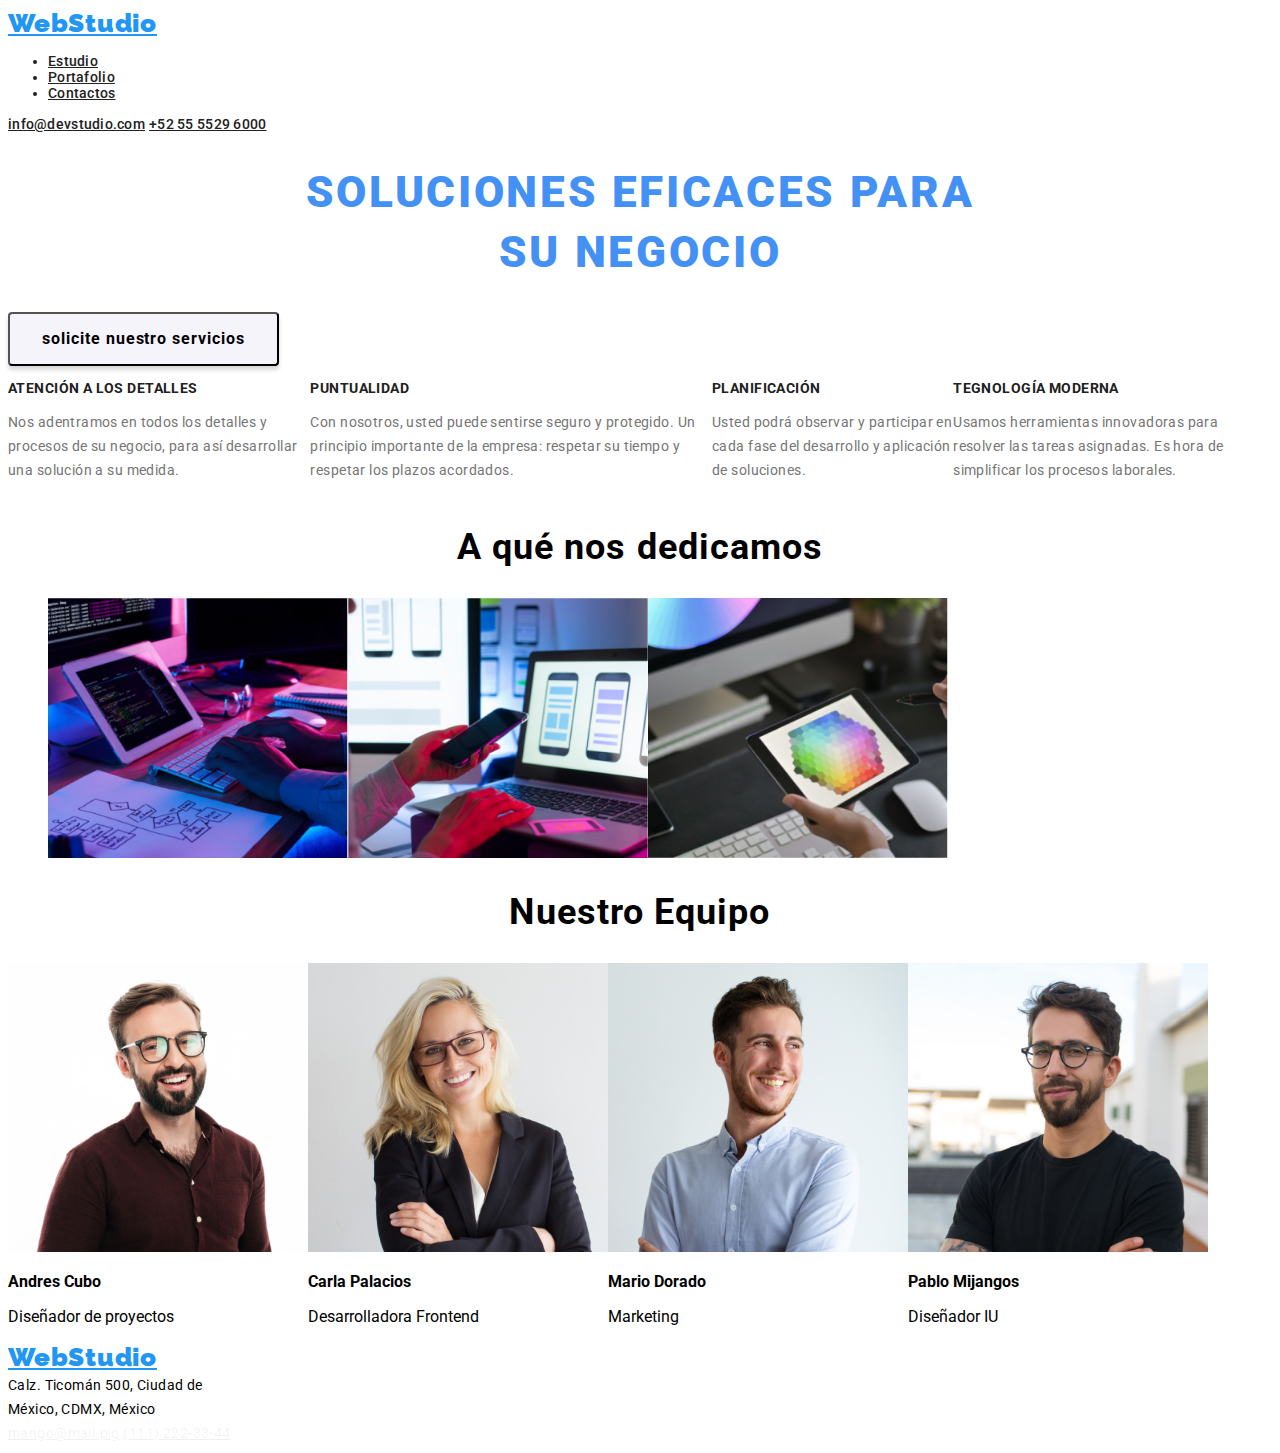
<file: index.html>
<!DOCTYPE html>
<html lang="es">
  <head>
    <title>index</title>
    <link rel="stylesheet" href="./styles/styles.css" />
    <link rel="preconnect" href="https://fonts.googleapis.com" />
    <link rel="preconnect" href="https://fonts.gstatic.com" crossorigin />
    <link
      href="https://fonts.googleapis.com/css2?family=Raleway:wght@700&family=Roboto:wght@400;500;700;900&display=swap"
      rel="stylesheet"
    />
  </head>
  <body>
    <header class="navbarr">
      <a class="logo" href=""><b>WebStudio</b></a>
      <nav class="nav">
        <ul>
          <li><a href="">Estudio</a></li>
          <li><a href="./portfolio.html">Portafolio</a></li>
          <li><a href="">Contactos</a></li>
        </ul>
      </nav>
      <a class="mail" href="mailto:info@devstudio.com">info@devstudio.com</a>
      <a class="tel" href="tel:+5255296000">+52 55 5529 6000</a>
    </header>
    <main>
      <div class="square">
        <h1 class="square-title">
          SOLUCIONES EFICACES PARA<br />
          SU NEGOCIO
        </h1>
        <button type="square-button">
          <p class="button-text">solicite nuestro servicios</p>
        </button>
      </div>

      <!--section 1-->
      <section class="section1">
        <div>
          <h3 class="section1-titles">ATENCIÓN A LOS DETALLES</h3>
          <p class="section1-text">
            Nos adentramos en todos los detalles y procesos de su negocio, para
            así desarrollar una solución a su medida.
          </p>
        </div>
        <div>
          <h3 class="section1-titles">PUNTUALIDAD</h3>
          <p class="section1-text">
            Con nosotros, usted puede sentirse seguro y protegido. Un principio
            importante de la empresa: respetar su tiempo y respetar los plazos
            acordados.
          </p>
        </div>
        <div>
          <h3 class="section1-titles">PLANIFICACIÓN</h3>
          <p class="section1-text">
            Usted podrá observar y participar en cada fase del desarrollo y
            aplicación de soluciones.
          </p>
        </div>
        <div>
          <h3 class="section1-titles">TEGNOLOGÍA MODERNA</h3>
          <p class="section1-text">
            Usamos herramientas innovadoras para resolver las tareas asignadas.
            Es hora de simplificar los procesos laborales.
          </p>
        </div>
      </section>

      <!--section 2-->
      <section class="section2">
        <h2 class="section2-title">A qué nos dedicamos</h2>
        <!--imagenes a que nos dedicamos-->
        <ul class="section2-images">
          <li>
            <img
              src="images/imagen.jpg"
              alt="persona escribiendo frente una tablet"
              width="300"
            />
          </li>
          <li>
            <img
              src="images/imagen2.jpg"
              alt="persona con el movil en la mano"
              width="300"
            />
          </li>
          <li>
            <img
              src="images/imagen3.jpg"
              alt="paleta de colores en una tablet"
              width="300"
            />
          </li>
        </ul>
      </section>

      <!--section 3-->
      <section id="container-section3">
        <h2>Nuestro Equipo</h2>
        <div class="container-images">
          <div class="cart">
            <img
              src="images/andrescubo.jpg"
              alt="foto de andres cubo"
              width="300"
            />
            <p><b>Andres Cubo</b></p>
            <p>Diseñador de proyectos</p>
          </div>
          <div class="cart">
            <img
              src="images/carlapalacios.jpg"
              alt="foto de carla palacios"
              width="300"
            />
            <p><b>Carla Palacios</b></p>
            <p>Desarrolladora Frontend</p>
          </div>
          <div class="cart">
            <img
              src="images/mariodorado.jpg"
              alt="foto de mario dorado"
              width="300"
            />
            <p><b>Mario Dorado</b></p>
            <p>Marketing</p>
          </div>
          <div class="cart">
            <img
              src="images/pablomijangos.jpg"
              alt="foto de pablo mijangos"
              width="300"
            />
            <p><b>Pablo Mijangos</b></p>
            <p>Diseñador IU</p>
          </div>
        </div>
      </section>
    </main>
    <footer>
      <a class="logo" href=""><b>WebStudio</b></a>
      <address>Calz. Ticomán 500, Ciudad de <br />México, CDMX, México</address>
      <address>
        <a href="mailto:mango@mail.pig">mango@mail.pig</a>
        <a href="tel:+1112223344">(111) 222-33-44</a>
      </address>
    </footer>
  </body>
</html>
</file>
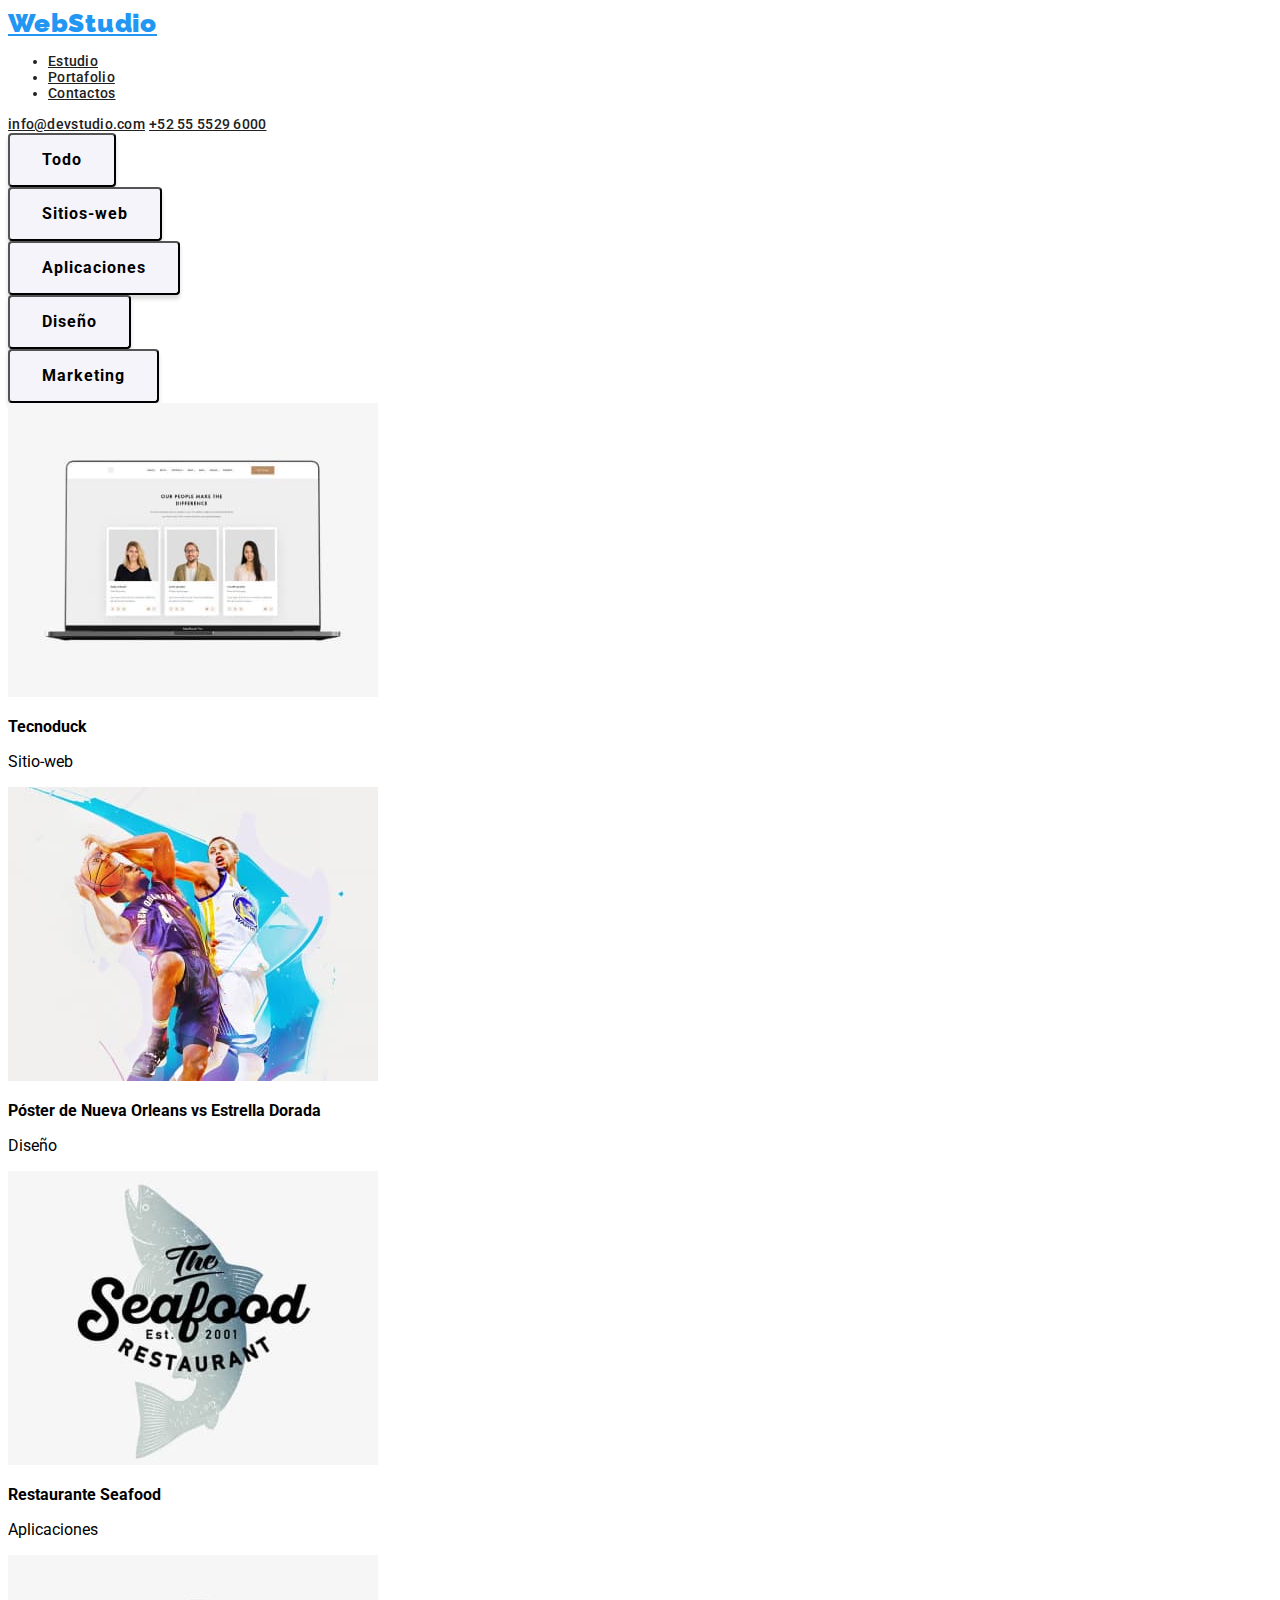
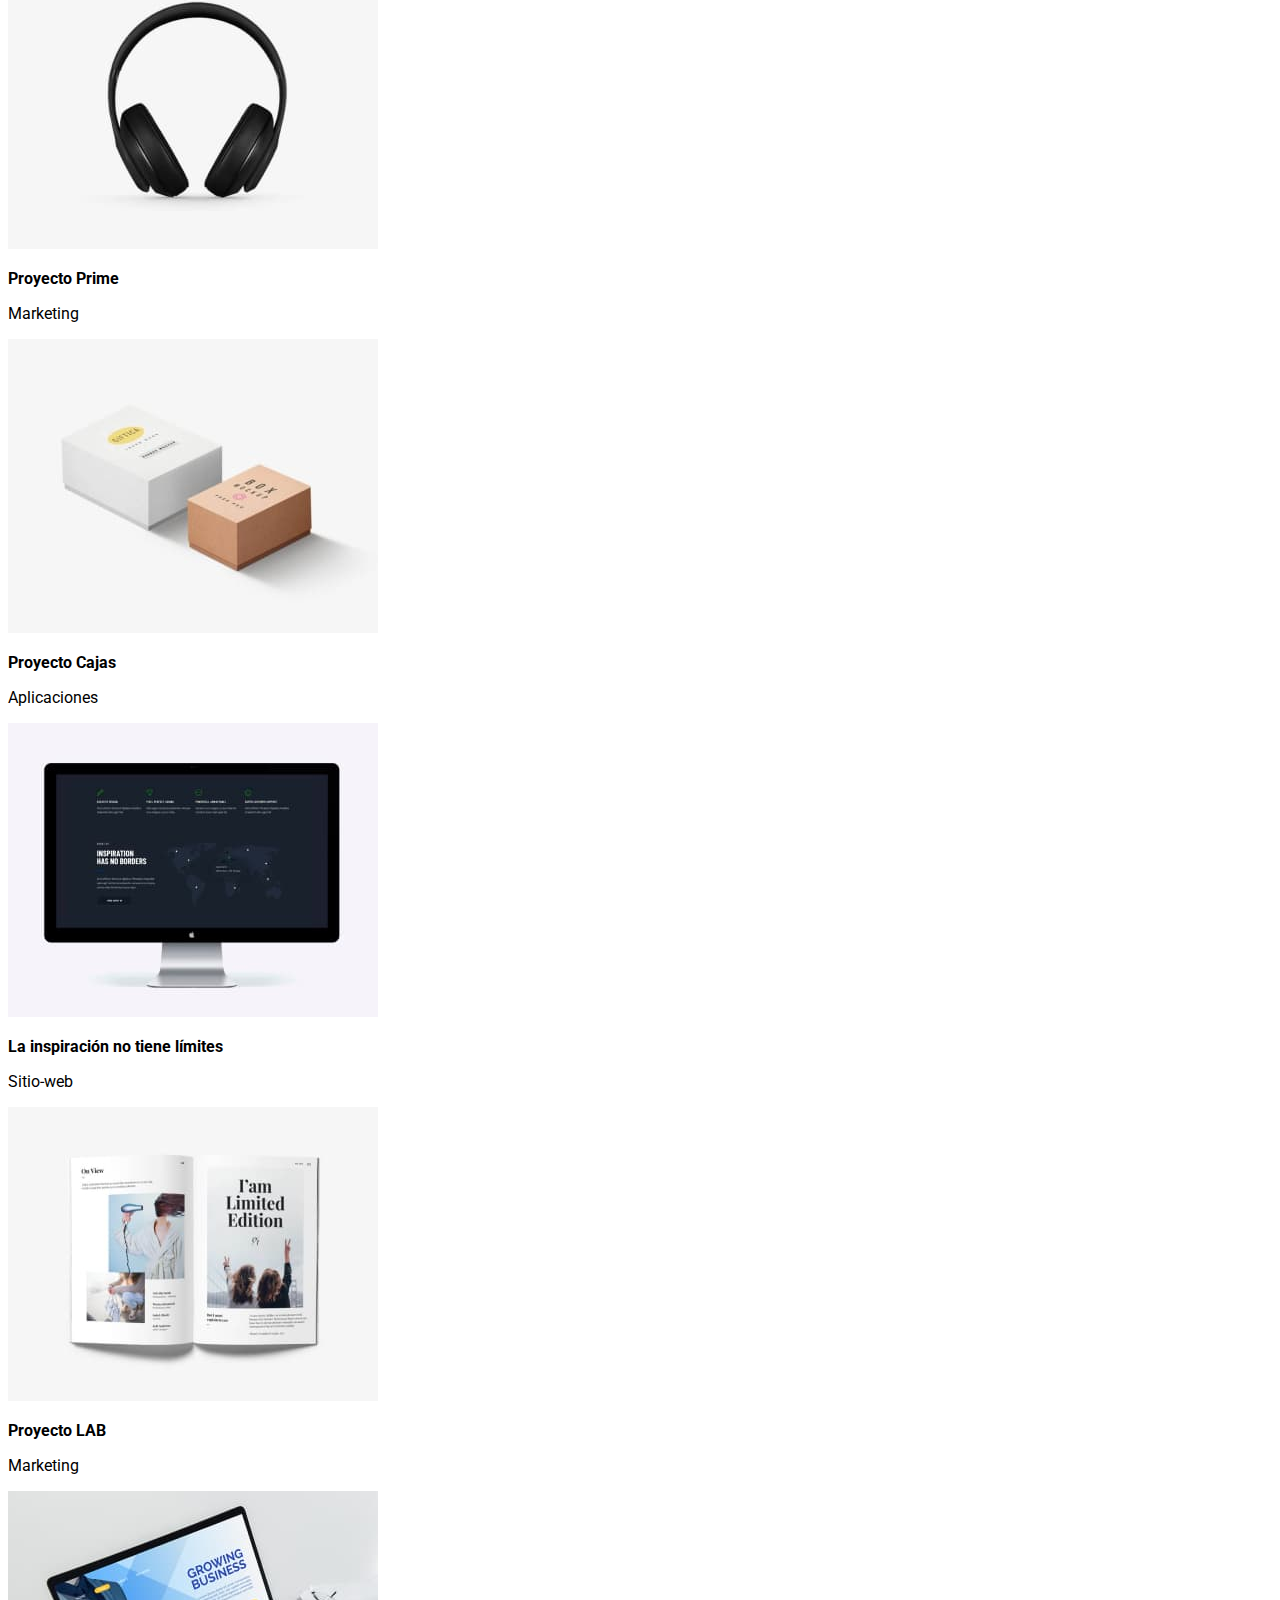
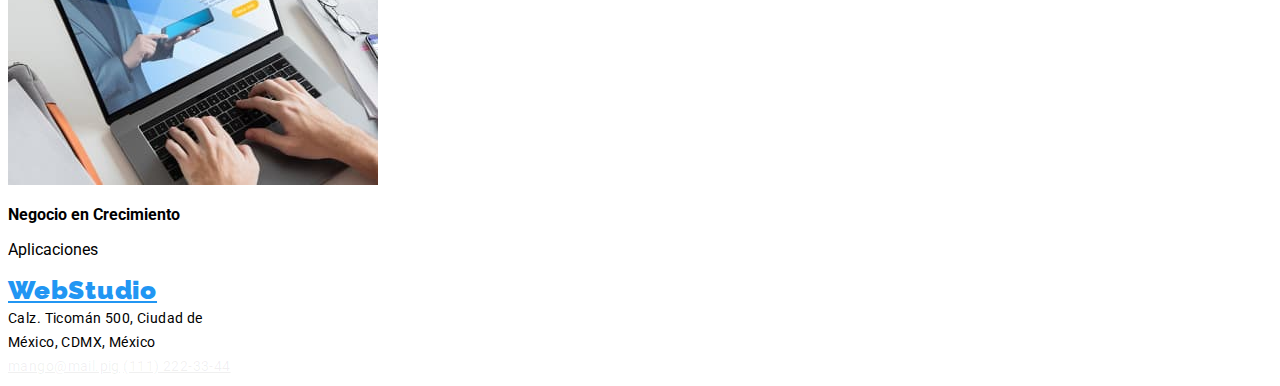
<file: portfolio.html>
<!DOCTYPE html>
<html>
  <head>
    <title>portfolio</title>
    <link rel="stylesheet" href="./styles/styles.css" />
    <link rel="preconnect" href="https://fonts.googleapis.com" />
    <link rel="preconnect" href="https://fonts.gstatic.com" crossorigin />
    <link
      href="https://fonts.googleapis.com/css2?family=Raleway:wght@700&family=Roboto:wght@400;500;700;900&display=swap"
      rel="stylesheet"
    />
  </head>
  <body>
    <header class="navbarr">
      <a class="logo" href=""><b>WebStudio</b></a>
      <nav class="nav">
        <ul>
          <li><a href="./index.html">Estudio</a></li>
          <li><a href="./portfolio.html">Portafolio</a></li>
          <li><a href="">Contactos</a></li>
        </ul>
      </nav>
      <a class="mail" href="mailto:info@devstudio.com">info@devstudio.com</a>
      <a class="tel" href="tel:+5255296000">+52 55 5529 6000</a>
    </header>
    <main>
      <div class="buttons">
        <button>
          <p class="button-text">Todo</p>
        </button>
        <button>
          <p class="button-text">Sitios-web</p>
        </button>
        <button>
          <p class="button-text">Aplicaciones</p>
        </button>
        <button>
          <p class="button-text">Diseño</p>
        </button>
        <button>
          <p class="button-text">Marketing</p>
        </button>
      </div>
      <section>
        <div>
          <img
            src="./images/Tecnoduck.jpg"
            alt="portatil screen"
            width="370"
            height="294"
          />
          <p><b>Tecnoduck</b></p>
          <p>Sitio-web</p>
        </div>
        <div>
          <img
            src="./images/poster_new_orleans.jpg"
            alt="poster basket"
            width="370"
            height="294"
          />
          <p><b>Póster de Nueva Orleans vs Estrella Dorada</b></p>
          <p>Diseño</p>
        </div>
        <div>
          <img
            src="./images/Seafood.jpg"
            alt="portatil screen"
            width="370"
            height="294"
          />
          <p><b>Restaurante Seafood</b></p>
          <p>Aplicaciones</p>
        </div>
        <div>
          <img
            src="./images/Headset.jpg"
            alt="Headset"
            width="370"
            height="294"
          />
          <p><b>Proyecto Prime</b></p>
          <p>Marketing</p>
        </div>
        <div>
          <img src="./images/Boxes.jpg" alt="Boxes" width="370" height="294" />
          <p><b>Proyecto Cajas</b></p>
          <p>Aplicaciones</p>
        </div>
        <div>
          <img
            src="./images/Inspiration.jpg"
            alt="Pc screen"
            width="370"
            height="294"
          />
          <p><b>La inspiración no tiene límites</b></p>
          <p>Sitio-web</p>
        </div>
        <div>
          <img
            src="./images/limited.jpg"
            alt="magazine"
            width="370"
            height="294"
          />
          <p><b>Proyecto LAB</b></p>
          <p>Marketing</p>
        </div>
        <div>
          <img
            src="./images/Bussines.jpg"
            alt="magazine"
            width="370"
            height="294"
          />
          <p><b>Negocio en Crecimiento</b></p>
          <p>Aplicaciones</p>
        </div>
      </section>
    </main>
    <footer>
      <a class="logo" href=""><b>WebStudio</b></a>
      <address>Calz. Ticomán 500, Ciudad de <br />México, CDMX, México</address>
      <address>
        <a href="mailto:mango@mail.pig">mango@mail.pig</a>
        <a href="tel:+1112223344">(111) 222-33-44</a>
      </address>
    </footer>
  </body>
</html>
</file>
<file: styles/styles.css>
.logo {
  font-family: "Raleway";
  font-style: normal;
  font-weight: 700;
  font-size: 26px;
  line-height: 31px;
  /* identical to box height */
  text-align: right;
  letter-spacing: 0.03em;

  color: #2196f3;
}

header nav,
header a {
  font-family: "Roboto";
  font-style: normal;
  font-weight: 500;
  font-size: 14px;
  line-height: 16px;
  letter-spacing: 0.02em;

  color: #212121;
}
/*
.square {
  background-color: #2F303A;
}
*/
.square-title {
  font-family: "Roboto";
  font-style: normal;
  font-weight: 900;
  font-size: 44px;
  line-height: 60px;
  /* or 136% */

  text-align: center;
  letter-spacing: 0.06em;
  text-transform: uppercase;

  color: #4491f6;
}

button:hover {
  color: #ffffff;
  background-color: #2196f3;
}

button {
  display: flex;
  flex-direction: row;
  justify-content: center;
  align-items: center;
  padding: 10px 32px;
  gap: 10px;

  background: #f5f4fa;
  box-shadow: 0px 4px 4px rgba(0, 0, 0, 0.15);
  border-radius: 4px;

  cursor: pointer;
}

.button-text {
  font-family: "Roboto";
  font-style: normal;
  font-weight: 700;
  font-size: 16px;
  line-height: 30px;
  /* identical to box height, or 188% */
  margin: 0px;
  display: flex;
  align-items: center;
  text-align: center;
  letter-spacing: 0.06em;

  /*color: #212121;*/

  /* Inside auto layout */

  flex: none;
  order: 0;
  flex-grow: 0;
}

.section1 {
  display: flex;
}

section {
  font-family: "Roboto";
  font-style: normal;
}

.section1-titles {
  font-weight: 700;
  font-size: 14px;
  line-height: 16px;
  letter-spacing: 0.03em;
  text-transform: uppercase;

  color: #212121;
}

.section1-text {
  font-weight: 400;
  font-size: 14px;
  line-height: 24px;
  /* or 171% */

  letter-spacing: 0.03em;

  color: #757575;
}

h2 .section2-title {
  font-weight: 700;
  font-size: 36px;
  line-height: 42px;
  text-align: center;
  letter-spacing: 0.03em;

  color: #212121;
}

h2 {
  font-weight: 700;
  font-size: 36px;
  line-height: 42px;
  text-align: center;
  letter-spacing: 0.03em;
}

.section2-images {
  display: flex;
  list-style: none;
}

.container-images {
  display: inline-flex;
}

footer address,
footer a {
  font-family: "Roboto";
  font-style: normal;
  font-weight: 400;
  font-size: 14px;
  line-height: 24px;
  /* or 171% */

  letter-spacing: 0.03em;
}

footer a {
  color: rgba(29, 25, 25, 0.067);
}
</file>
